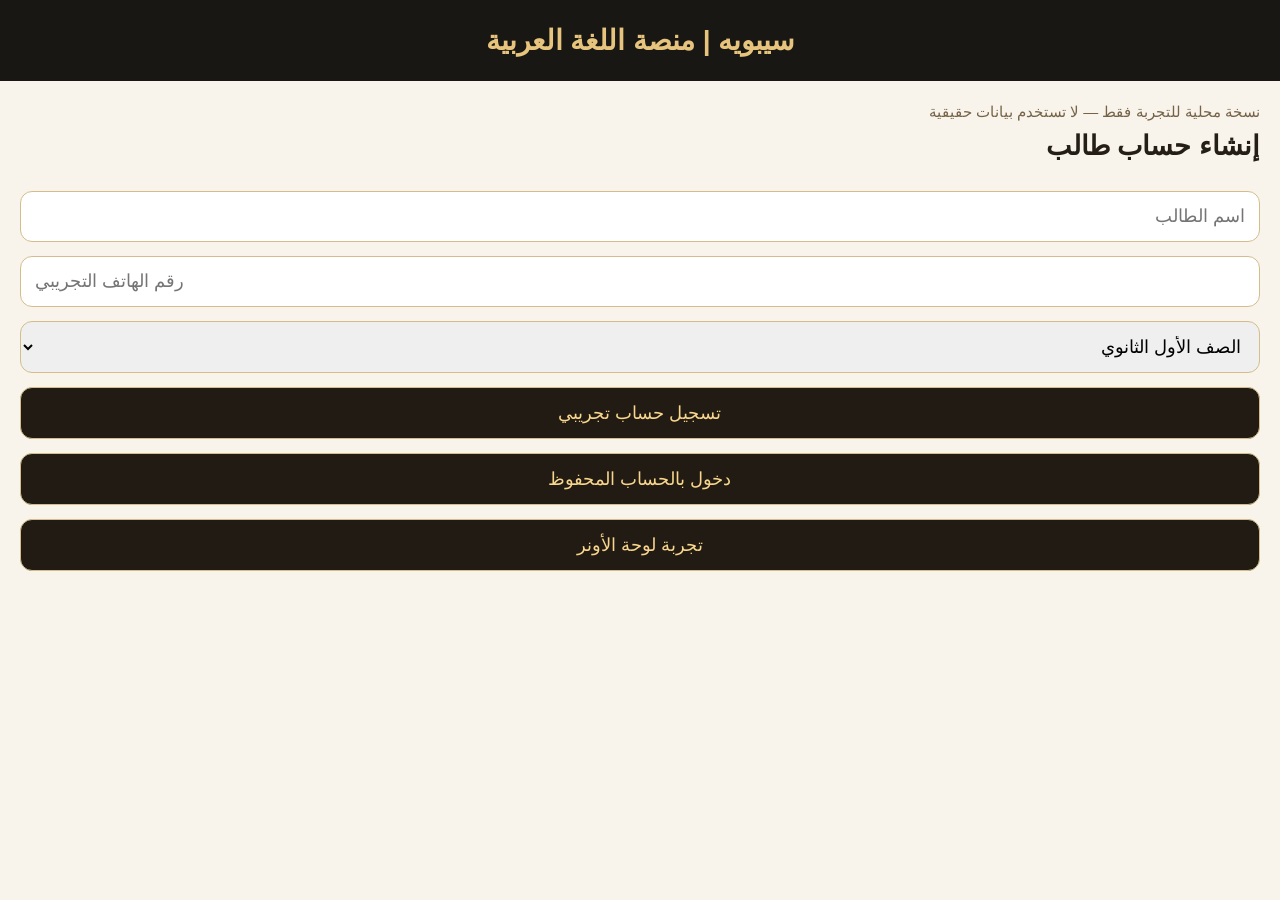
<file: android/app/src/main/assets/demo.html>
<!doctype html><html lang="ar" dir="rtl"><meta charset="utf-8"><meta name="viewport" content="width=device-width,initial-scale=1"><style>body{background:#f8f4eb;color:#241e16;font:18px sans-serif;margin:0}header{background:#191714;color:#e7c47d;padding:24px;text-align:center;font-size:28px;font-weight:bold}main{padding:20px}button,input,select{box-sizing:border-box;width:100%;padding:14px;margin:7px 0;border-radius:12px;border:1px solid #d4bd8b;font:inherit}button{background:#211b13;color:#f8d68d}article{background:white;padding:18px;margin:12px 0;border-radius:16px}small{color:#766347}h2{margin-top:8px}</style><header>سيبويه | منصة اللغة العربية</header><main id="m"></main><script>const m=document.getElementById('m'),s=localStorage;const esc=x=>String(x||'').replace(/[&<>"']/g,c=>({'&':'&amp;','<':'&lt;','>':'&gt;','"':'&quot;',"'":'&#39;'}[c]));function show(x){m.innerHTML=x}function reg(){show('<small>نسخة محلية للتجربة فقط — لا تستخدم بيانات حقيقية</small><h2>إنشاء حساب طالب</h2><form onsubmit="signup(event)"><input id="n" required placeholder="اسم الطالب"><input id="p" required type="tel" placeholder="رقم الهاتف التجريبي"><select id="g"><option>الصف الأول الثانوي</option><option>الصف الثاني الثانوي</option><option>الصف الثالث الثانوي</option></select><button>تسجيل حساب تجريبي</button></form><button onclick="home()">دخول بالحساب المحفوظ</button><button onclick="admin()">تجربة لوحة الأونر</button>')}function signup(e){e.preventDefault();s.name=n.value;s.grade=g.value;home()}function home(){if(!s.name){reg();return}show('<h2>أهلاً '+esc(s.name)+'</h2><small>'+esc(s.grade)+'</small><article>الاشتراك: '+(active()?'مفعّل حتى '+new Date(+s.until).toLocaleDateString('ar-EG'):'بانتظار التفعيل')+'</article><button onclick="lessons()">الكورسات والمحاضرات</button><button onclick="learn()">طور نفسك</button><button onclick="quiz()">اختبار تجريبي</button><button onclick="admin()">تجربة لوحة الأونر</button><button onclick="reg()">العودة للتسجيل</button>')}function active(){return +s.until>Date.now()}function lessons(){if(!active()){show('<h2>الاشتراك غير مفعّل</h2><p>جرّب تفعيل الطالب من لوحة الأونر.</p><button onclick="home()">رجوع</button>');return}let a=JSON.parse(s.lessons||'["النحو","البلاغة","الأدب","القراءة"]');show('<h2>المحاضرات</h2>'+a.map((x,i)=>'<button onclick="watch('+i+')">'+esc(x)+'</button>').join('')+'<button onclick="home()">رجوع</button>')}function watch(i){show('<h2>مشغل الدرس التجريبي</h2><article>لا يوجد فيديو حقيقي مرفق في هذه النسخة.</article><button onclick="localStorage.setItem(\'done'+i+'\',\'1\');lessons()">إتمام الدرس</button><button onclick="lessons()">رجوع</button>')}function learn(){show('<h2>طور نفسك</h2><article>كورس تأسيس اللغة العربية — اشتراك مستقل (عرض تجريبي)</article><button onclick="home()">رجوع</button>')}function quiz(){show('<h2>اختبار تجريبي</h2><article>ما نوع كلمة «كتاب»؟<button onclick="alert(\'إجابة صحيحة\')">اسم</button><button onclick="alert(\'حاول مرة أخرى\')">فعل</button></article><button onclick="home()">رجوع</button>')}function admin(){show('<h2>لوحة الأونر التجريبية</h2><small>مفتوحة للاختبار فقط، ليست صلاحيات إنتاجية.</small><article>الطالب: '+esc(s.name||'لا يوجد')+'<button onclick="s.until=Math.max(Date.now(),+s.until||0)+2592000000;admin()">تفعيل / تجديد 30 يوم</button><button onclick="s.until=0;admin()">إيقاف الاشتراك</button></article><article>إدارة المحاضرات<input id="l" placeholder="اسم المحاضرة"><button onclick="add()">إضافة محاضرة</button></article><button onclick="home()">واجهة الطالب</button>')}function add(){let a=JSON.parse(s.lessons||'["النحو","البلاغة","الأدب","القراءة"]');if(l.value.trim()){a.push(l.value.trim());s.lessons=JSON.stringify(a)}admin()}reg();</script></html>
</file>
